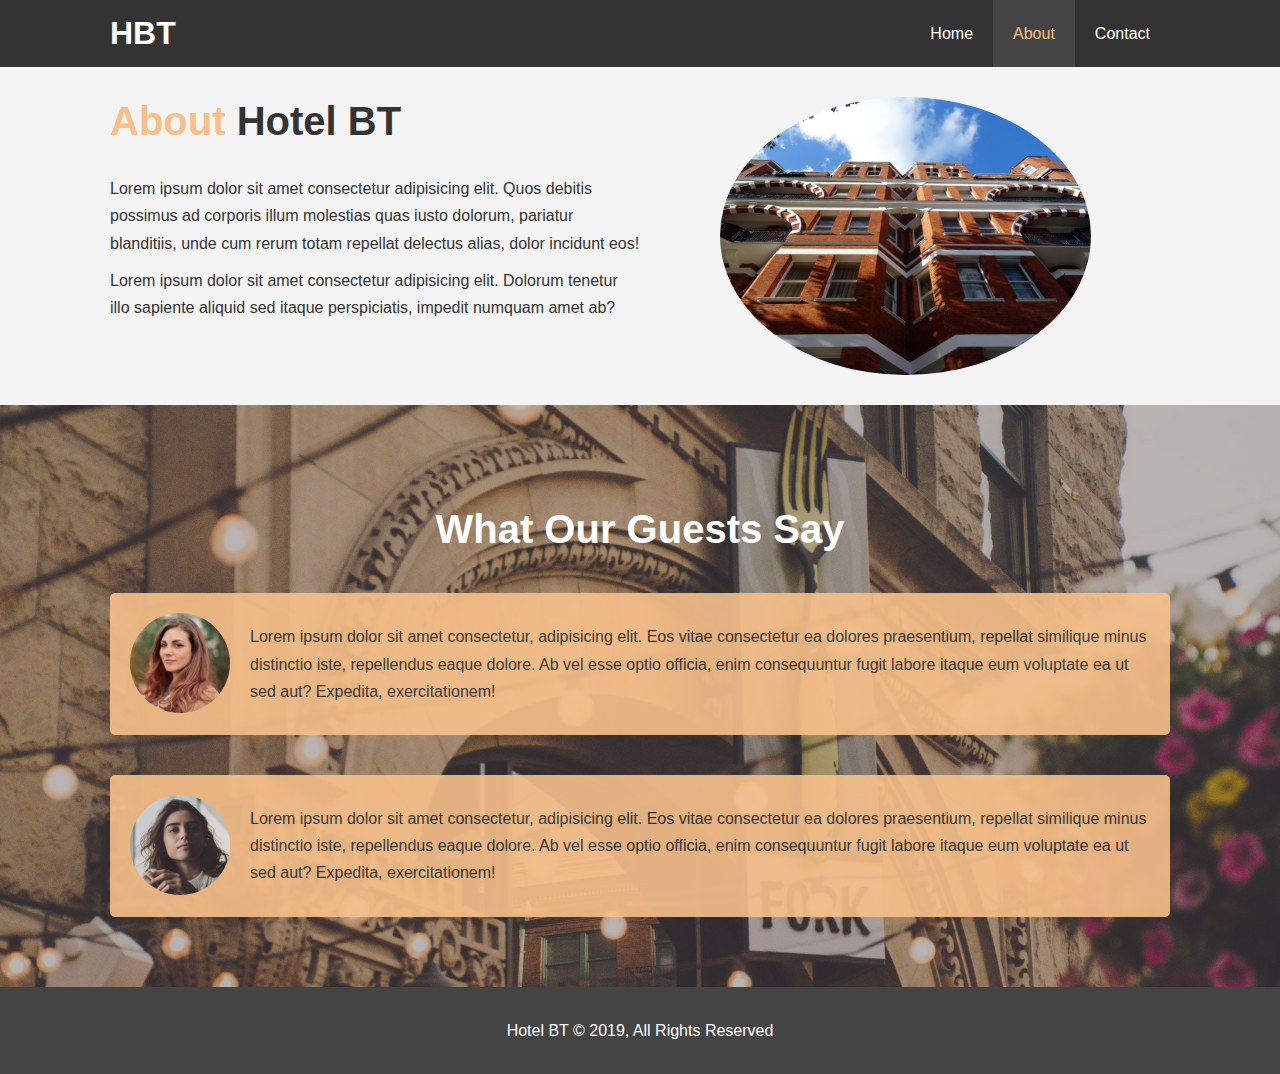
<file: about.html>
<!DOCTYPE html>
<html lang="en">
<head>
    <meta charset="UTF-8">
    <meta name="viewport" content="width=device-width, initial-scale=1.0">
    <meta http-equiv="X-UA-Compatible" content="ie=edge">
    <meta name="description" content="Welcome to the most extraordinary hotel in Boston Massachusetts">
    <meta name="keywords" content="hotel,boston hotel, new england hotel">
    <link rel="stylesheet" href="css/style.css">
    <link rel="stylesheet" media="screen and (max-width: 768px)" href="css/mobile.css">
    <title>Hotel BT | About</title>
</head>
<body>
    <header>
        <nav id="navbar">
            <div class="container">
                <h1 class="logo"><a href="index.html">HBT</a></h1>
                <ul>
                    <li><a href="index.html">Home</a></li>
                    <li><a class="current" href="about.html">About</a></li>
                    <li><a href="contact.html">Contact</a></li>
                </ul>  
            </div>
        </nav>
    </header>

  <section id="about-info" class="bg-light py-3" >
    <div class="container">
      <div class="info-left">
        <h1 class="l-heading"><span class="text-primary">About </span>Hotel BT</h1>
        <p>Lorem ipsum dolor sit amet consectetur adipisicing elit. Quos debitis possimus ad corporis illum molestias quas iusto dolorum, pariatur blanditiis, unde cum rerum totam repellat delectus alias, dolor incidunt eos!</p>
        <p>Lorem ipsum dolor sit amet consectetur adipisicing elit. Dolorum tenetur illo sapiente aliquid sed itaque perspiciatis, impedit numquam amet ab?</p>
      </div>
      <div class="info-right">
        <img src="./img/photo-2.jpg" alt="hotel">
      </div>
    </div>
   </section>

  <div class="clr"></div>

  <section id="testimonials" class="py-3">
    <div class="container">
      <h2 class="l-heading">What Our Guests Say</h2>
      <div class="testimonial bg-primary">
        <img src="./img/person-1.jpg" alt="Samantha">
        <p>Lorem ipsum dolor sit amet consectetur, adipisicing elit. Eos vitae consectetur ea dolores praesentium, repellat similique minus distinctio iste, repellendus eaque dolore. Ab vel esse optio officia, enim consequuntur fugit labore itaque eum voluptate ea ut sed aut? Expedita, exercitationem!</p>
      </div>

      <div class="testimonial bg-primary">
          <img src="./img/person-2.jpg" alt="Jen">
          <p>Lorem ipsum dolor sit amet consectetur, adipisicing elit. Eos vitae consectetur ea dolores praesentium, repellat similique minus distinctio iste, repellendus eaque dolore. Ab vel esse optio officia, enim consequuntur fugit labore itaque eum voluptate ea ut sed aut? Expedita, exercitationem!</p>
        </div>
    </div>
  </section>

  <footer id="main-footer">
      <p>Hotel BT &copy; 2019, All Rights Reserved</p>
  </footer>
</body>
</html>
</file>
<file: css/mobile.css>
#navbar .logo {
  float: none;
  text-align: center;
}

#navbar ul, #navbar ul li {
  float: none;
}

#navbar ul li a {
  padding: 5px;
  border-bottom: #444 dotted 1px;
}

/* Showcase */
#showcase {
  height: 100%;
}

#showcase .showcase-content {
  padding-top: 70px;
  padding-bottom: 30px;
  }

/* Home Info */
#home-info {
  height: 550px;
}

#home-info .info.img {
  display: none;
}

#home-info .info-content {
  float: none;
  width: 100%;
}

/* Boxes */
.box {
  float: none;
  width: 100%;
}

/* About */
#about-info .info-right, #about-info .info-left {
 float: none;
 width: 100%; 
}

#about-info .info-right {
  margin-top: 30px;
}

.l-heading {
  text-align: center;
}

/* Contact */
#contact-info .box {
  border-bottom: #444 dotted 1px;
}
</file>
<file: css/style.css>
/* Reset */ 
* {
  margin: 0;
  padding: 0;
  box-sizing: border-box;
}

/* Main Styling */
html,body {
  font-family: 'Segoe UI', Tahoma, Geneva, Verdana, sans-serif;
  line-height: 1.7em;
  }

a {
  color: #333;
  text-decoration: none;
}

h1,h2,h3 {
  padding-bottom: 20px; 
}

p {
  margin: 10px 0;
}

/* Utility clases */
.container{
  margin: auto;
  max-width: 1100px;
  overflow: auto;
  padding: 0 20px;
}

.text-primary {
  color: #f7c08a;
}

.lead {
  font-size: 20px;
}

.btn {
  display: inline-block;
  font-size: 18px;
  color: #fff;
  background: #333;
  padding: 13px 20px;
  border: none;
  cursor: pointer;
}

.btn:hover {
  background: #f7c08a;
  color: #333;
}

.btn-light {
  background: #f4f4f4;
  color: #333;
}

.bg-dark {
  background: #333;
  color: #fff;
}

.bg-light {
  background: #f4f4f4;
  color: #333;
}

.bg-primary {
  background: #f7c08a;
  color: #333;
}

.clr {
  clear: both;
}

.l-heading {
  font-size: 40px;
  line-height: 1.2;
}

/* Padding */
.py-1 { padding: 10px 0; }
.py-2 { padding: 20px 0; }
.py-3 { padding: 30px 0; }

/* Navbar */
#navbar {
  background: #333;
  color: #fff;
  overflow: auto;
}

#navbar a {
  color: #fff;
}

#navbar .logo {
  float: left;
  padding-top: 20px; 
}

#navbar ul {
  list-style: none;
  float: right;
}

#navbar ul li {
  float: left;
}

#navbar ul li a {
  display: block;
  padding: 20px;
  text-align: center;
}

#navbar ul li a:hover,
#navbar ul li a.current {
  background: #444;
  color: #f7c08a;
}

/* Showcase */
#showcase {
  background: url('../img/showcase.jpg') no-repeat center center/cover;
  height: 600px;
}

#showcase .showcase-content {
color: #fff;
text-align: center;
padding-top: 170px;
}

#showcase .showcase-content h1 {
  font-size: 60px;
  line-height: 1.2em;
}

#showcase .showcase-content p {
  padding-bottom: 20px;
  line-height: 1.7em;
}

/* Home Info */
#home-info {
  height: 450px;
}

#home-info .info.img {
  float: left;
  width: 50%;
  background: url(../img/photo-1.jpg) no-repeat;
  min-height: 100%;
}

#home-info .info-content {
  float: right;
  width: 50%;
  height: 100%;
  text-align: center;
  padding: 50px 30px;
  overflow: hidden;
}

#home-info .info-content p {
  padding-bottom: 30px;
}

/* Features */
.box {
  float: left;
  width: 33.3%;
  padding: 50px;
  text-align: center;
}

.box i {
  margin-bottom: 10px;
}

/* About Info */
#about-info .info-right {
  float: right;
  width: 50%;
  min-height: 100%;
}

#about-info .info-right img {
  display: block;
  margin:auto;
  width: 70%;
  border-radius: 50%
}

#about-info .info-left {
  float: left;
  width: 50%;
  min-height: 100%;
}

/* Testimonials */
#testimonials {
  height: 100%;
  background: url('../img/test-bg.jpg') no-repeat center center/cover;
  padding-top: 100px;
}

#testimonials h2 {
  color: #fff;
  text-align: center;
  padding-bottom: 40px;
}

#testimonials .testimonial {
  padding: 20px;
  margin-bottom: 40px;
  border-radius: 5px;
  opacity: .9;
}

#testimonials .testimonial img {
  width: 100px;
  float: left;
  margin-right: 20px;
  border-radius: 50%;
}

/* Contact Form */
#contact.form .form-group {
  margin-bottom: 20px;
}

#contact.form label {
  display: block;
  margin-bottom: 5px;
}

#contact-form input,
#contact-form textarea {
  width: 100%;
  padding: 10px;
  border: 1px #ddd solid;
}

#contact-form textarea {
  height: 200px;
}

#contact-form input:focus,
#contact-form textarea:focus {
  outline: none;
  border-color: #f7c08a;
}

/* Footer */
#main-footer {
  text-align: center;
  background: #444;
  color: #fff;
  padding: 20px;
}
</file>
